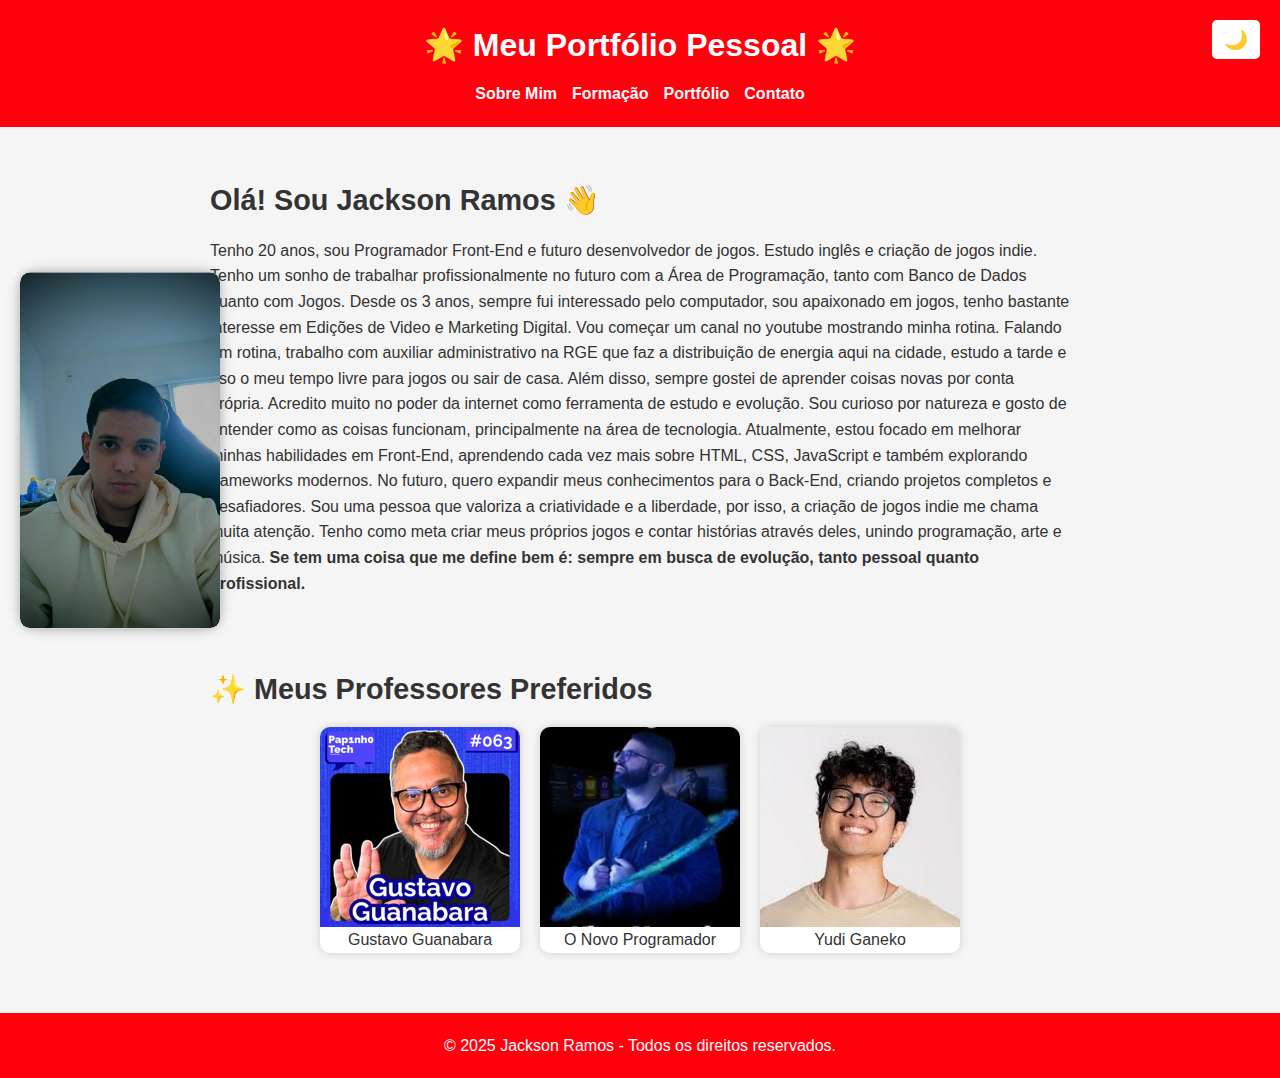
<file: index.html>
<!-- index.html - Página Sobre Mim -->
<!DOCTYPE html>
<html lang="pt-br">
<head>
    <meta charset="UTF-8">
    <title>Portfólio JACKSON</title>
    <!-- Link para o arquivo CSS externo -->
    <link rel="stylesheet" href="css/style.css">
    <!-- Ícone da aba do navegador -->
    <link rel="icon" href="imagens/icone.webp" type="image/webp">
    <!-- Importa o script JavaScript de forma assíncrona após carregar o HTML -->
    <script defer src="js/script.js"></script>
</head>
<body>
    <!-- Cabeçalho com título, menu de navegação e botão para alternar tema -->
    <header>
        <h1>🌟 Meu Portfólio Pessoal 🌟</h1>
        <nav>
            <ul>
                <!-- Links para as páginas principais -->
                <li><a href="index.html">Sobre Mim</a></li>
                <li><a href="formacao.html">Formação</a></li>
                <li><a href="portfolio.html">Portfólio</a></li>
                <li><a href="contato.html">Contato</a></li>
            </ul>
        </nav>
        <!-- Botão para alternar entre modo claro e escuro -->
        <button id="toggle-theme">🌙</button>
    </header>

    <main>
        <!-- Seção introdutória com apresentação pessoal -->
        <section class="intro">
            <h2>Olá! Sou Jackson Ramos 👋</h2>
            <p>
                Tenho 20 anos, sou Programador Front-End e futuro desenvolvedor de jogos. Estudo inglês e criação de jogos indie.
                Tenho um sonho de trabalhar profissionalmente no futuro com a Área de Programação, tanto com Banco de Dados quanto com Jogos.
                Desde os 3 anos, sempre fui interessado pelo computador, sou apaixonado em jogos, tenho bastante interesse em Edições de Video e Marketing Digital.
                Vou começar um canal no youtube mostrando minha rotina.
                Falando em rotina, trabalho com auxiliar administrativo na RGE que faz a distribuição de energia aqui na cidade, estudo a tarde e uso o meu tempo livre para jogos ou sair de casa.

                Além disso, sempre gostei de aprender coisas novas por conta própria. Acredito muito no poder da internet como ferramenta de estudo e evolução. Sou curioso por natureza e gosto de entender como as coisas funcionam, principalmente na área de tecnologia.
                Atualmente, estou focado em melhorar minhas habilidades em Front-End, aprendendo cada vez mais sobre HTML, CSS, JavaScript e também explorando frameworks modernos. No futuro, quero expandir meus conhecimentos para o Back-End, criando projetos completos e desafiadores.
                Sou uma pessoa que valoriza a criatividade e a liberdade, por isso, a criação de jogos indie me chama muita atenção. Tenho como meta criar meus próprios jogos e contar histórias através deles, unindo programação, arte e música.
                <strong>Se tem uma coisa que me define bem é: sempre em busca de evolução, tanto pessoal quanto profissional.</strong>
            </p>

            <!-- Área para imagens pessoais ou antigas -->
            <div class="antigo">
                <div class="card">
                    <div class="container">
                        <!-- Fotos pessoais -->
                        <img src="imagens/2007.jpg" class="card2" alt="Foto antiga de 2007">
                        <img src="imagens/PXL_20250623_172436898~2.jpg" class="card" alt="Foto recente">
                        <div class="conteudo">
                            <!-- Conteúdo adicional pode ser colocado aqui -->
                        </div>
                    </div>
                </div>
            </div>
        </section>

        <!-- Seção com cards dos professores preferidos -->
        <section class="cardspagina1">
            <h2>✨ Meus Professores Preferidos</h2>
            <div class="cardspaginaprincipal">
                <!-- Card com imagem e nome do professor -->
                <div class="card">
                    <img src="imagens/gustavo.jpeg" alt="Gustavo Guanabara">
                    <p>Gustavo Guanabara</p>
                </div>
                <div class="card">
                    <img src="imagens/o novo programador.jpg" alt="O Novo Programador">
                    <p>O Novo Programador</p>
                </div>
                <div class="card">
                    <img src="imagens/Yudi Ganeko.jpeg" alt="Yudi Ganeko">
                    <p>Yudi Ganeko</p>
                </div>
            </div>
        </section>
    </main>

    <!-- Rodapé com direitos autorais -->
    <footer>
        <p>&copy; 2025 Jackson Ramos - Todos os direitos reservados.</p>
    </footer>
</body>
</html>
</file>
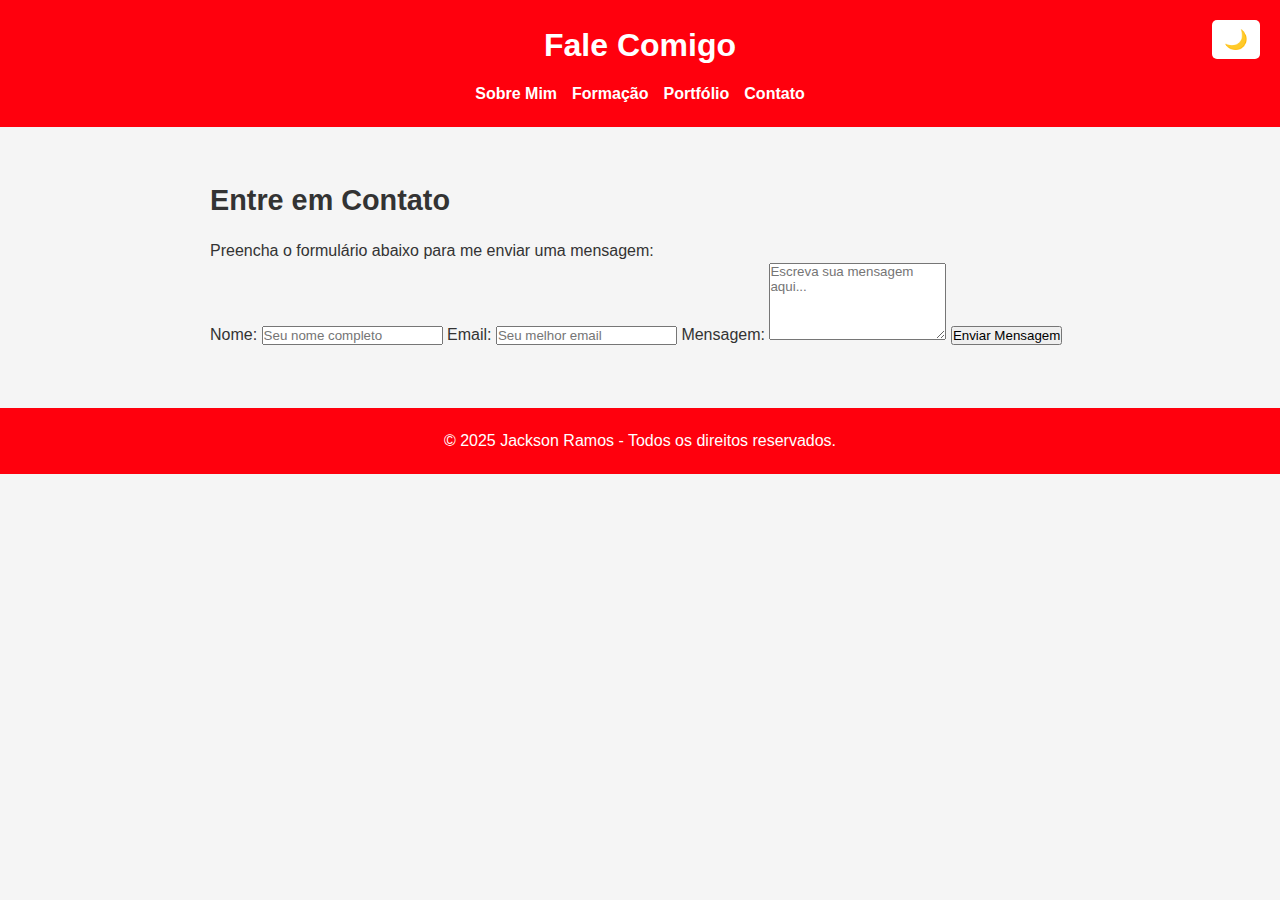
<file: contato.html>
<!DOCTYPE html>
<html lang="pt-br">
<head>
    <meta charset="UTF-8">
    <title>Contato - Jackson Ramos</title>
    <!-- Link para o arquivo CSS externo -->
    <link rel="stylesheet" href="css/style.css">
</head>
<body>
    <!-- Cabeçalho com título, botão para alternar tema e menu de navegação -->
    <header>
        <h1>Fale Comigo</h1>
        <button id="toggle-theme">🌙</button> <!-- Botão para modo claro/escuro -->
        <nav>
            <ul>
                <!-- Links para as páginas principais -->
                <li><a href="index.html">Sobre Mim</a></li>
                <li><a href="formacao.html">Formação</a></li>
                <li><a href="portfolio.html">Portfólio</a></li>
                <li><a href="contato.html">Contato</a></li>
            </ul>
        </nav>
    </header>

    <!-- Seção com formulário de contato -->
    <section class="intro">
        <h2>Entre em Contato</h2>
        <p>Preencha o formulário abaixo para me enviar uma mensagem:</p>
        <form action="#" method="post">
            <!-- Campo para nome -->
            <label for="nome">Nome:</label>
            <input type="text" id="nome" name="nome" required placeholder="Seu nome completo">

            <!-- Campo para email -->
            <label for="email">Email:</label>
            <input type="email" id="email" name="email" required placeholder="Seu melhor email">

            <!-- Campo para mensagem -->
            <label for="mensagem">Mensagem:</label>
            <textarea id="mensagem" name="mensagem" rows="5" required placeholder="Escreva sua mensagem aqui..."></textarea>

            <!-- Botão para enviar o formulário -->
            <button type="submit">Enviar Mensagem</button>
        </form>
    </section>

    <!-- Rodapé com direitos autorais -->
    <footer>
        <p>&copy; 2025 Jackson Ramos - Todos os direitos reservados.</p>
    </footer>

    <!-- Script JavaScript para funcionalidades como modo claro/escuro -->
    <script src="js/script.js"></script>
</body>
</html>
</file>
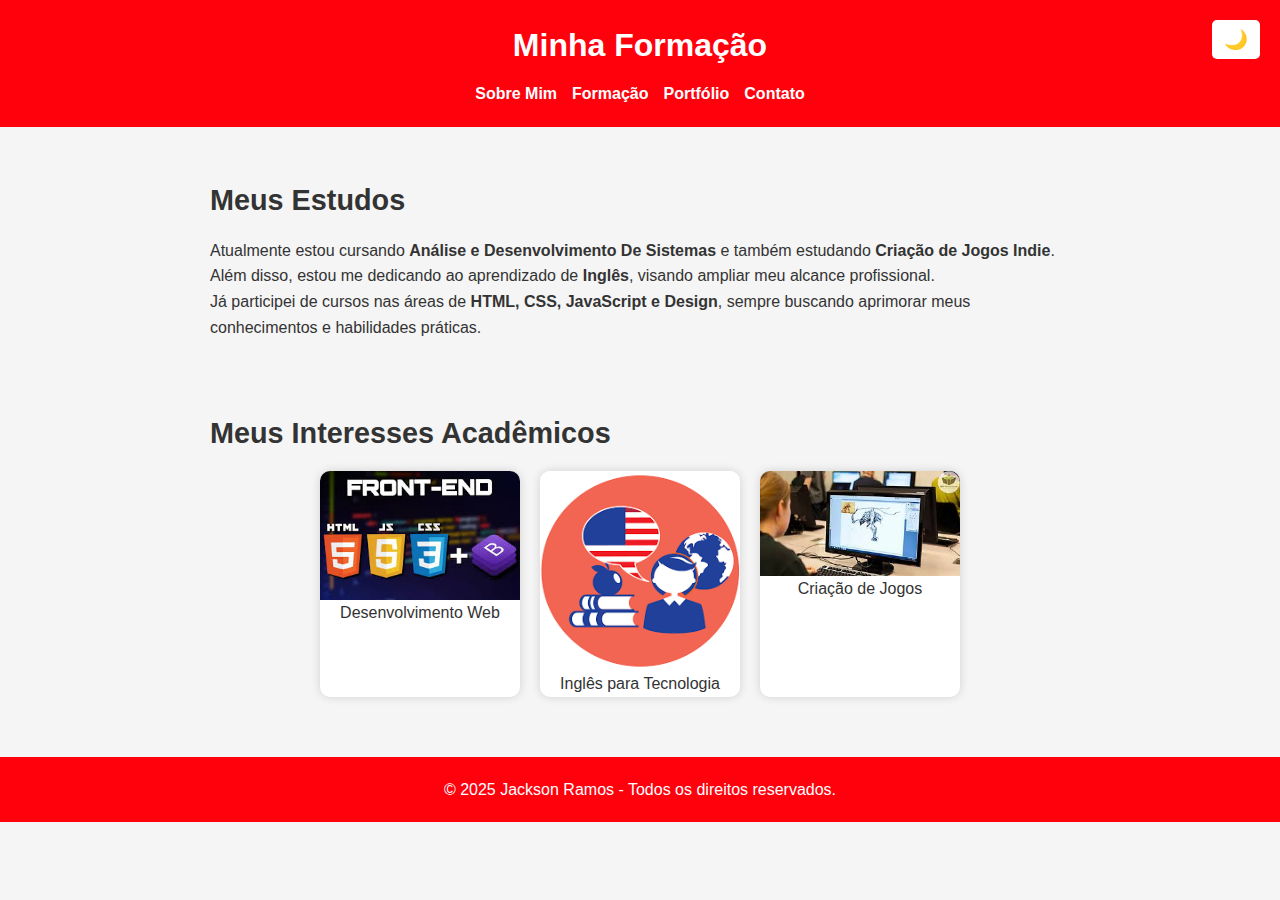
<file: formacao.html>
<!DOCTYPE html>
<html lang="pt-br">
<head>
    <meta charset="UTF-8">
    <title>Formação - Jackson Ramos</title>
    <!-- Link para o arquivo CSS externo -->
    <link rel="stylesheet" href="css/style.css">
</head>
<body>
    <!-- Cabeçalho com título, botão para alternar tema e menu de navegação -->
    <header>
        <h1>Minha Formação</h1>
        <button id="toggle-theme">🌙</button> <!-- Botão para modo claro/escuro -->
        <nav>
            <ul>
                <!-- Links para as páginas principais -->
                <li><a href="index.html">Sobre Mim</a></li>
                <li><a href="formacao.html">Formação</a></li>
                <li><a href="portfolio.html">Portfólio</a></li>
                <li><a href="contato.html">Contato</a></li>
            </ul>
        </nav>
    </header>

    <!-- Seção principal com descrição dos estudos atuais e passados -->
    <section class="intro">
        <h2>Meus Estudos</h2>
        <p>
            Atualmente estou cursando <strong>Análise e Desenvolvimento De Sistemas</strong> e também estudando <strong>Criação de Jogos Indie</strong>.
            Além disso, estou me dedicando ao aprendizado de <strong>Inglês</strong>, visando ampliar meu alcance profissional.
        </p>
        <p>
            Já participei de cursos nas áreas de <strong>HTML, CSS, JavaScript e Design</strong>, sempre buscando aprimorar meus conhecimentos e habilidades práticas.
        </p>
    </section>

    <!-- Seção com cards mostrando interesses acadêmicos -->
    <section class="cardspagina1">
        <h2>Meus Interesses Acadêmicos</h2>
        <div class="cardspaginaprincipal">
            <!-- Card com imagem e descrição de Desenvolvimento Web -->
            <div class="card">
                <img src="imagens/front end.jpeg" alt="Estudo de Front-End">
                <p>Desenvolvimento Web</p>
            </div>
            <!-- Card com imagem e descrição de estudo de Inglês -->
            <div class="card">
                <img src="imagens/ingls.png" alt="Estudo de Inglês">
                <p>Inglês para Tecnologia</p>
            </div>
            <!-- Card com imagem e descrição de criação de jogos -->
            <div class="card">
                <img src="imagens/games.jpeg" alt="Estudo de Games">
                <p>Criação de Jogos</p>
            </div>
        </div>
    </section>

    <!-- Rodapé com direitos autorais -->
    <footer>
        <p>&copy; 2025 Jackson Ramos - Todos os direitos reservados.</p>
    </footer>

    <!-- Importação do arquivo JavaScript -->
    <script src="js/script.js"></script>
</body>
</html>
</file>
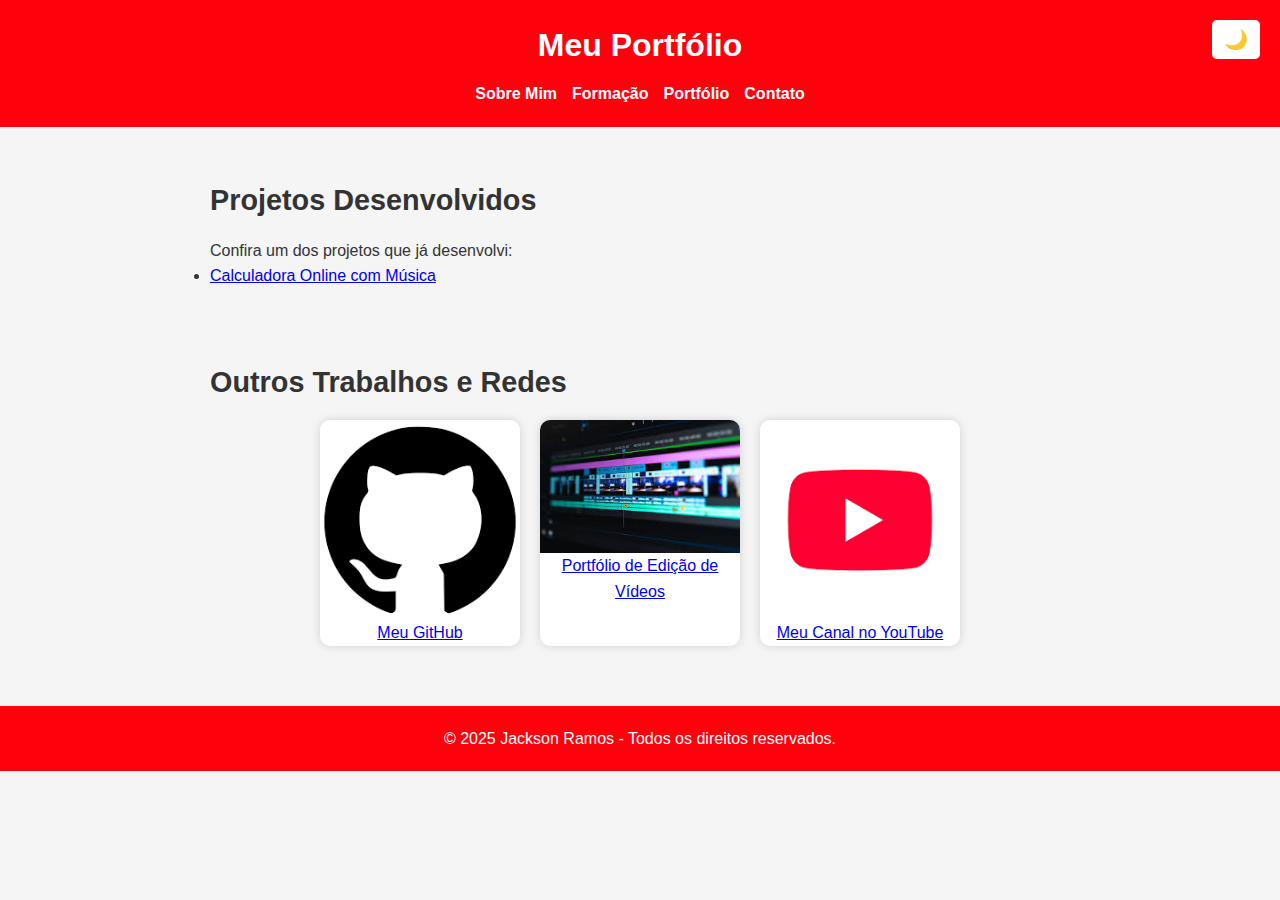
<file: portfolio.html>
<!DOCTYPE html>
<html lang="pt-br">
<head>
    <meta charset="UTF-8">
    <title>Portfólio - Jackson Ramos</title>
    <!-- Link para o arquivo CSS externo -->
    <link rel="stylesheet" href="css/style.css">
</head>
<body>
    <!-- Cabeçalho com título, botão para tema claro/escuro e menu de navegação -->
    <header>
        <h1>Meu Portfólio</h1>
        <button id="toggle-theme">🌙</button> <!-- Botão para alternar tema -->
        <nav>
            <ul>
                <!-- Links para as páginas principais do site -->
                <li><a href="index.html">Sobre Mim</a></li>
                <li><a href="formacao.html">Formação</a></li>
                <li><a href="portfolio.html">Portfólio</a></li>
                <li><a href="contato.html">Contato</a></li>
            </ul>
        </nav>
    </header>

    <!-- Seção principal com destaque para projetos desenvolvidos -->
    <section class="intro">
        <h2>Projetos Desenvolvidos</h2>
        <p>Confira um dos projetos que já desenvolvi:</p>
        <ul>
            <li>
                <!-- Link para projeto externo, abre em nova aba -->
                <a href="https://jacksonarcanjo.github.io/Calculadora-com-M-sica/" target="_blank">
                    Calculadora Online com Música
                </a>   
            </li>
        </ul>
    </section>

    <!-- Seção com outros trabalhos e links para redes sociais -->
    <section class="cardspagina1">
        <h2>Outros Trabalhos e Redes</h2>
        <div class="cardspaginaprincipal">
            <!-- Card com link para GitHub -->
            <div class="card">
                <a href="https://github.com/jacksonarcanjo" target="_blank">
                    <img src="imagens/github.png" alt="GitHub">
                    <p>Meu GitHub</p>
                </a>
            </div>
            <!-- Card com link para portfólio de edição de vídeos -->
            <div class="card">
                <a href="https://bento.me/jacksonarcanjo" target="_blank">
                    <img src="imagens/edição  de video.jpeg" alt="Portfólio de Vídeos">
                    <p>Portfólio de Edição de Vídeos</p>
                </a>
            </div>
            <!-- Card com link para canal no YouTube -->
            <div class="card">
                <a href="https://www.youtube.com/@jacksonarcanjoo" target="_blank">
                    <img src="imagens/youtube.png" alt="Canal do Youtube">
                    <p>Meu Canal no YouTube</p>
                </a>
            </div>
        </div>
    </section>

    <!-- Rodapé com direitos autorais -->
    <footer>
        <p>&copy; 2025 Jackson Ramos - Todos os direitos reservados.</p>
    </footer>

    <!-- Script JavaScript para funcionalidades da página (ex: botão tema claro/escuro) -->
    <script src="js/script.js"></script>
</body>
</html>
</file>
<file: css/style.css>
/* style.css - Estilo geral do site */

/* Reset básico e fonte padrão para todo o documento */
* {
    margin: 0;
    padding: 0;
    box-sizing: border-box; /* Facilita o controle de tamanho */
    transition: background-color 0.3s, color 0.3s; /* Transições suaves para cores */
    font-family: Arial, Helvetica, sans-serif; /* Fonte padrão */
}

/* Estilos básicos do corpo da página */
body {
    background-color: #f5f5f5; /* Fundo claro padrão */
    color: #333; /* Cor do texto */
    line-height: 1.6; /* Espaçamento entre linhas para melhor leitura */
}

/* Estilo do cabeçalho */
header {
    background-color: hwb(357 0% 0%); /* Vermelho escuro */
    padding: 20px;
    text-align: center;
    position: relative; /* Para posicionar botão toggle dentro */
}

/* Título dentro do header */
header h1 {
    color: #fff; /* Texto branco */
    font-size: 2rem;
    margin-bottom: 10px;
}

/* Lista de navegação horizontal */
nav ul {
    list-style: none; /* Remove marcadores */
    display: flex;
    justify-content: center; /* Centraliza os itens */
    gap: 15px; /* Espaçamento entre links */
}

/* Links do menu */
nav a {
    text-decoration: none; /* Remove sublinhado */
    color: #fff; /* Branco */
    font-weight: bold;
}

/* Botão para alternar modo claro/escuro */
#toggle-theme {
    position: absolute; /* Posição fixa dentro do header */
    top: 20px;
    right: 20px;
    padding: 8px 12px;
    border: none;
    border-radius: 5px;
    cursor: pointer;
    background-color: #fff; /* Fundo branco */
    color: #ff00aa; /* Cor rosa forte */
    font-size: 1.2rem;
}

/* Seções principais com largura máxima e centralizadas */
.intro, .cardspagina1 {
    max-width: 900px;
    margin: 30px auto;
    padding: 20px;
}

/* Títulos dentro das seções principais */
.intro h2, .cardspagina1 h2 {
    margin-bottom: 15px;
    font-size: 1.8rem;
}

/* Container flexível para cards, permite quebra de linha e espaçamento */
.cardspaginaprincipal {
    display: flex;
    flex-wrap: wrap; /* Permite múltiplas linhas */
    gap: 20px; /* Espaçamento entre cards */
    justify-content: center; /* Centraliza os cards */
}

/* Caixa fixa à esquerda com estilo para imagens antigas */
.antigo {
    position: fixed;
    left: 20px; /* Distância da borda esquerda */
    top: 50%;
    transform: translateY(-50%); /* Centraliza verticalmente */
    max-height: 90vh; /* Altura máxima para não ultrapassar a tela */
    width: auto;
    border-radius: 20px; /* Bordas arredondadas */
    box-shadow: 0 0 15px rgba(0, 0, 0, 0.2); /* Sombra leve */
}

/* Estilo dos cards principais */
.card {
    background-color: #fff;
    border-radius: 10px;
    overflow: hidden; /* Para imagens não ultrapassarem */
    box-shadow: 0 0 10px rgba(0, 0, 0, 0.15); /* Sombra leve */
    width: 200px; /* Largura fixa */
    text-align: center;
    cursor: pointer; /* Indica que é clicável */
    transition: transform 0.3s ease, box-shadow 0.3s ease; /* Animação suave */
}

/* Card fixo à direita (imagem card2), inicialmente escondido */
.card2 {
    position: fixed;
    right: -1600px; /* Fora da tela */
    top: 50%;
    transform: translateY(-50%);
    max-height: 90vh;
    width: auto;
    border-radius: 20px;
    box-shadow: 0 0 15px rgba(0, 0, 0, 0.2);
}

/* Efeito hover para cards principais */
.card:hover {
    transform: scale(1.05); /* Aumenta levemente */
    box-shadow: 0 0 15px rgba(0, 0, 0, 0.3); /* Sombra mais forte */
}

/* Imagens dentro dos cards */
.card img {
    width: 100%; /* Ocupa toda largura do card */
    display: block; /* Remove espaços embaixo */
}

/* Rodapé centralizado com cor de fundo */
footer {
    text-align: center;
    padding: 20px;
    background-color:  hwb(357 0% 0%); /* Mesma cor do header */
    color: #fff; /* Texto branco */
    margin-top: 40px;
}

/* ====== Modo Escuro ====== */

/* Fundo escuro e texto claro no body */
body.dark {
    background-color: #121212;
    color: #eee;
}

/* Header e footer com fundo escuro */
body.dark header {
    background-color: #222;
}

body.dark footer {
    background-color: #222;
}

/* Links da navegação com cor vermelha */
body.dark nav a {
    color: #ff0022;
}

/* Botão toggle com cores invertidas para modo escuro */
body.dark #toggle-theme {
    background-color: #333;
    color: #ff002b;
}

/* Cards com fundo escuro no modo dark */
body.dark .card {
    background-color: #1e1e1e;
}
</file>
